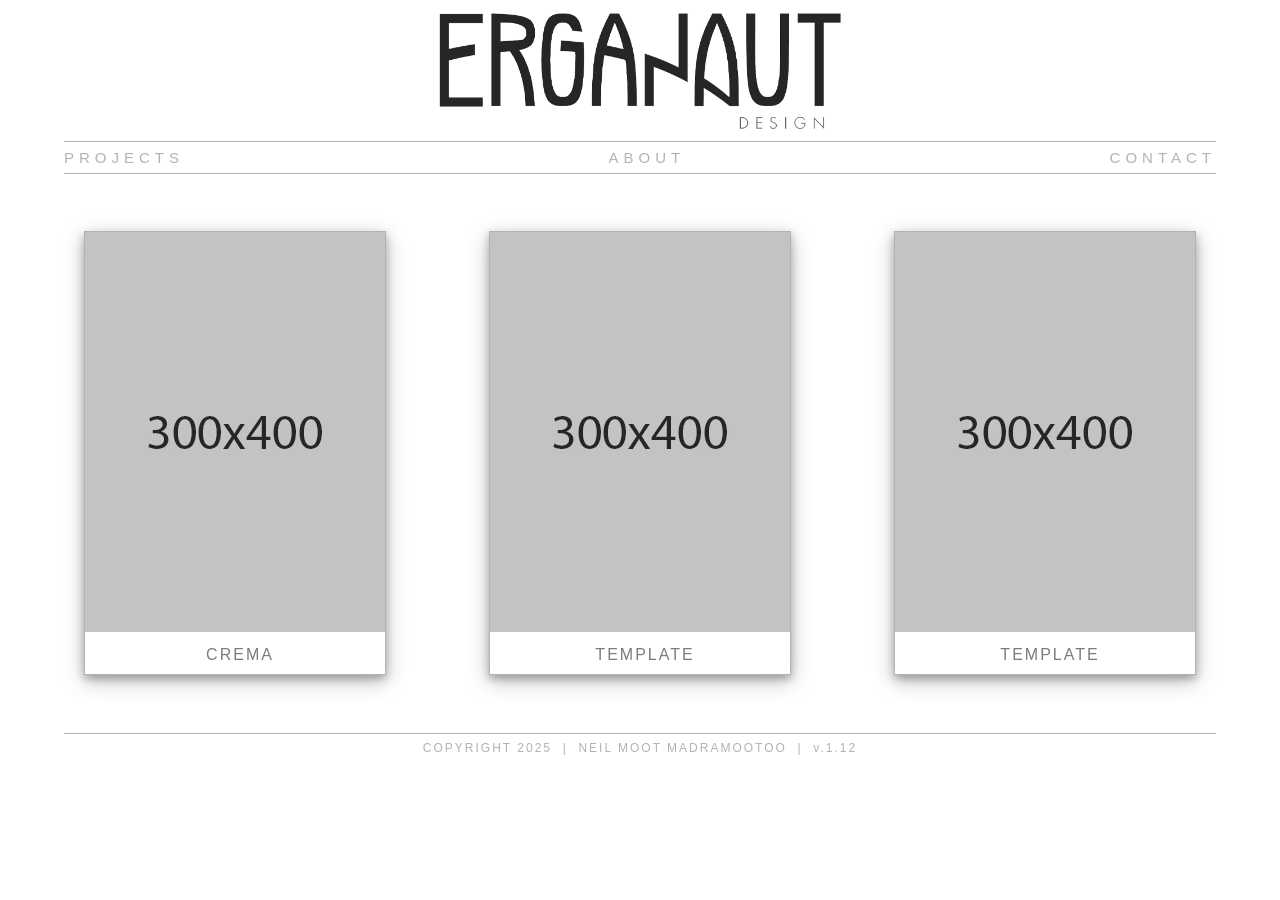
<file: index.html>
<!DOCTYPE html>
<html>

	<head>

		<meta charset="UTF-8">
		<meta name="viewport" content="width=device-width, initial-scale=1.0">
		<title>ERGANAUT DESIGN | Neil MOOT Madramootoo</title>
		<link rel="stylesheet" type="text/css" href="https://erganaut.github.io/css/reset.css">
<!-- WEB: https://erganaut.github.io/css/reset.css -->
		<link rel="stylesheet" type="text/css" href="https://erganaut.github.io/css/main.css">
<!-- WEB: https://erganaut.github.io/css/main.css -->

 	</head>

	<body>

		<header>

			<a href="https://erganaut.com/">
<!-- WEB: https://erganaut.com/ -->
			<img class="header-logo" src="img/Erganaut Logo - 750x250px.png" alt="ERGANAUT logo">
<!-- WEB: img/Erganaut Logo - 750x250px.png -->
			</a>
			<div class="nav-line">
			</div>
		</header>

		<nav class="nav-box">

			<a href="https://erganaut.com/" class="nav-link">PROJECTS</a>
<!-- WEB: https://erganaut.com/ -->

			<a href="https://erganaut.com/" class="nav-link">ABOUT</a>
<!-- WEB: https://erganaut.com/ -->

			<a href="https://erganaut.com/" class="nav-link">CONTACT</a>
<!-- WEB: https://erganaut.com/ -->

			<div class="header-line">
			</div>

		</nav>

	<main>

		<div class="gallery-container">

			<a href="https://erganaut.com/crema">
<!-- WEB: https://erganaut.com/crema -->
			<div class="gallery-columnA gallery-fade-overlay">
			<img src="img/gallery template 300x400px.jpg" alt="Template 300x400px Test">
<!-- WEB: img/gallery template 300x400px.jpg -->
			<p class="gallery-caption">CREMA</p>
			</div>
			</a>

			<a href="https://erganaut.com/">
<!-- WEB: https://erganaut.com/ -->
			<div class="gallery-columnB gallery-fade-overlay">
			<img src="img/gallery template 300x400px.jpg" alt="Template 300x400px Test">
<!-- WEB: img/gallery template 300x400px.jpg -->
			<p class="gallery-caption">TEMPLATE</p>
			</div>
			</a>

			<a href="https://erganaut.com/">
<!-- WEB: https://erganaut.com/ -->
			<div class="gallery-columnC gallery-fade-overlay">
			<img src="img/gallery template 300x400px.jpg" alt="Template 300x400px Test">
<!-- WEB: img/gallery template 300x400px.jpg -->
			<p class="gallery-caption">TEMPLATE</p>
			</div>
			</a>

		</div>

		<div class="gallery-container">

			<a href="https://erganaut.com/">
<!-- WEB: https://erganaut.com/ -->
			<div class="gallery-columnA gallery-fade-overlay gallery-hidden">
			<img src="img/gallery template 300x400px.jpg" alt="Template 300x400px Test">
<!-- WEB: img/gallery template 300x400px.jpg -->
			<p class="gallery-caption">TEMPLATE</p>
			</div>
			</a>

			<a href="file:///Users/neil/Documents/Neil/Website/index.html">
			<div class="gallery-columnB gallery-fade-overlay gallery-hidden">
			<img src="img/gallery template 300x400px.jpg" alt="Template 300x400px Test">
<!-- WEB: img/gallery template 300x400px.jpg -->
			<p class="gallery-caption">TEMPLATE</p>
			</div>
			</a>

			<a href="file:///Users/neil/Documents/Neil/Website/index.html">
			<div class="gallery-columnC gallery-fade-overlay gallery-hidden">
			<img src="img/gallery template 300x400px.jpg" alt="Template 300x400px Test">
<!-- WEB: img/gallery template 300x400px.jpg -->
			<p class="gallery-caption">TEMPLATE</p>
			</div>
			</a>

		</div>

	</main>

	<footer class="footer-style">
		<div class="footer-line">
		</div>
		<p>COPYRIGHT 2025 &nbsp;| &nbsp;NEIL MOOT MADRAMOOTOO &nbsp;| &nbsp;v.1.12</p>
	</footer>

	</body>

</html>
</file>
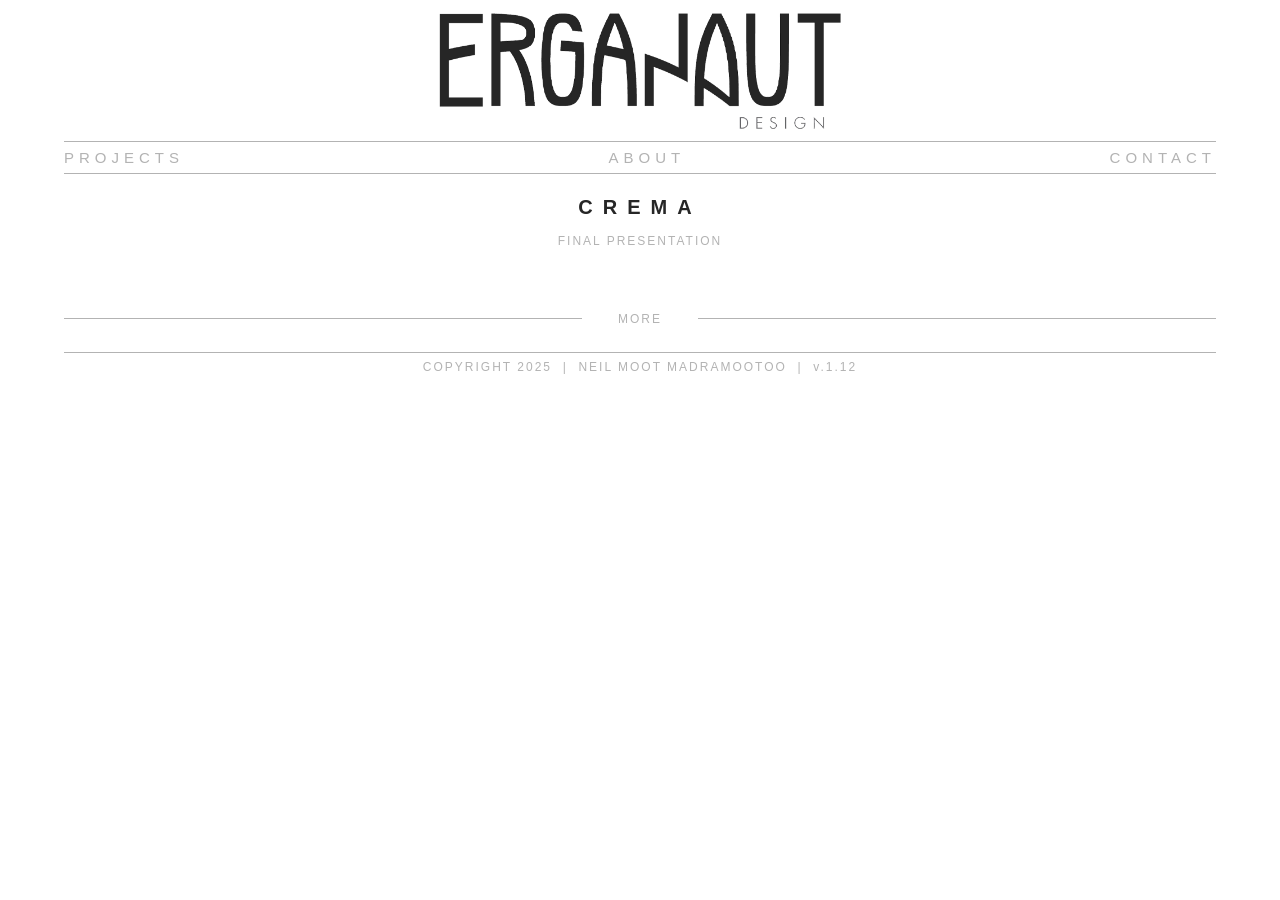
<file: crema.html>
<!DOCTYPE html>
<html>

	<head>

		<meta charset="UTF-8">
		<meta name="viewport" content="width=device-width, initial-scale=1.0">
		<title>ERGANAUT DESIGN | Neil MOOT Madramootoo</title>
		<link rel="stylesheet" type="text/css" href="https://erganaut.github.io/css/reset.css">
<!-- WEB: https://erganaut.github.io/css/reset.css -->
		<link rel="stylesheet" type="text/css" href="https://erganaut.github.io/css/main.css">
<!-- WEB: https://erganaut.github.io/css/main.css -->

	</head>

	<body>

		<header>

			<a href="https://erganaut.com/">
<!-- WEB: https://erganaut.com/ -->
			<img class="header-logo" src="img/Erganaut Logo - 750x250px.png" alt="ERGANAUT logo">
<!-- WEB: img/Erganaut Logo - 750x250px.png -->
			</a>
			<div class="nav-line">
			</div>

		</header>

		<nav class="nav-box">

			<a href="https://erganaut.com/" class="nav-link">PROJECTS</a>
<!-- WEB: https://erganaut.com/ -->

			<a href="https://erganaut.com/" class="nav-link">ABOUT</a>
<!-- WEB: https://erganaut.com/ -->

			<a href="https://erganaut.com/" class="nav-link">CONTACT</a>
<!-- WEB: https://erganaut.com/ -->

			<div class="header-line">
			</div>

		</nav>

	<main>

<!-- FOR EACH PROJECT, PLACE FINAL PRESENTATION CONTENT HERE. -->

		<p class="project-title">CREMA</p>

		<p class="standard-p" style="text-align:center">FINAL PRESENTATION</p>
		<br>
		<br>
		<br>

		<button type="button" class="collapse-button">
			<div class="process-line-left">
			</div>
			<p class="collapse-button-p">MORE</p>
			<div class="process-line-right">
			</div>
		</button>

			<div class="content">

<!-- FOR EACH PROJECT, PLACE PROCESS CONTENT HERE. -->

				<br>
				<br>
				<br>
				<p class="standard-p" style="text-align:center">BEHIND THE SCENES PROCESS</p>
				<br>
				<br>
				<br>

			</div>
		<br>

<!-- THIS IS THE JAVASCRIPT FOR THE COLLAPSIBLE PROCESS SECTION. -->

		<script>
		var coll = document.getElementsByClassName("collapse-button");
		var i;

		for (i = 0; i < coll.length; i++) {
			coll[i].addEventListener("click", function() {
				this.classList.toggle("active");
				var content = this.nextElementSibling;
				if (content.style.maxHeight){
				content.style.maxHeight = null;
				} else {
					content.style.maxHeight = content.scrollHeight + "px";
			} 
			});
			}
		</script>

	</main>

	<footer class="footer-style">
		<div class="footer-line">
		</div>
		<p>COPYRIGHT 2025 &nbsp;| &nbsp;NEIL MOOT MADRAMOOTOO &nbsp;| &nbsp;v.1.12</p>
	</footer>

	</body>

</html>

<!DOCTYPE html>
<html>
</file>
